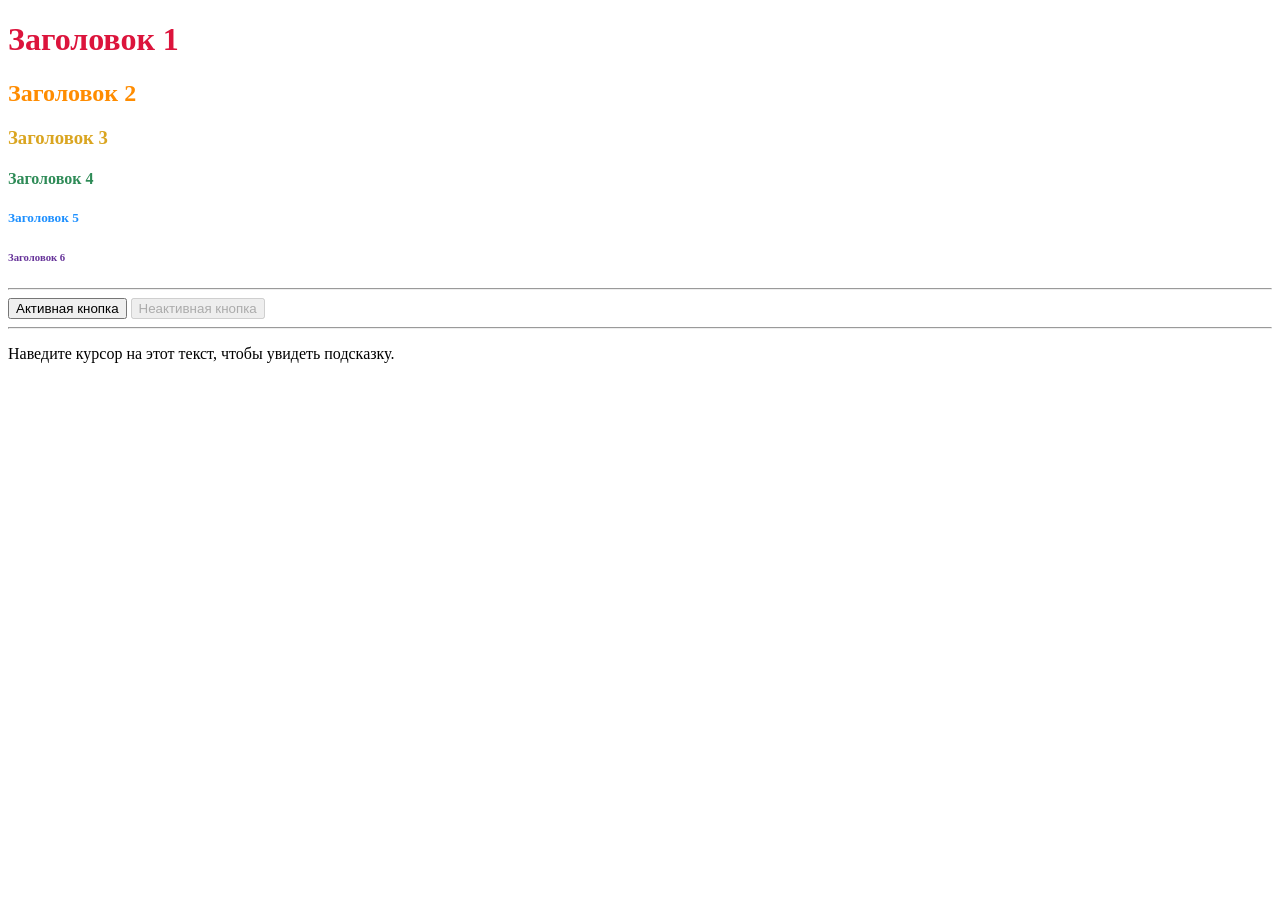
<file: html&css/index.html>
<!DOCTYPE html>
<html lang="ru">
<head>
    <meta charset="UTF-8">
    <meta name="viewport" content="width=device-width, initial-scale=1.0">
    <title>Задание: HTML и атрибуты</title>
</head>
<body>

    <h1 style="color: crimson;">Заголовок 1</h1>
    <h2 style="color: darkorange;">Заголовок 2</h2>
    <h3 style="color: goldenrod;">Заголовок 3</h3>
    <h4 style="color: seagreen;">Заголовок 4</h4>
    <h5 style="color: dodgerblue;">Заголовок 5</h5>
    <h6 style="color: rebeccapurple;">Заголовок 6</h6>

    <hr>

    <button type="button">Активная кнопка</button>
    <button type="button" disabled>Неактивная кнопка</button>

    <hr>

    <p title="Это дополнительная информация, которая появляется при наведении!">
        Наведите курсор на этот текст, чтобы увидеть подсказку.
    </p>

</body>
</html>
</file>
